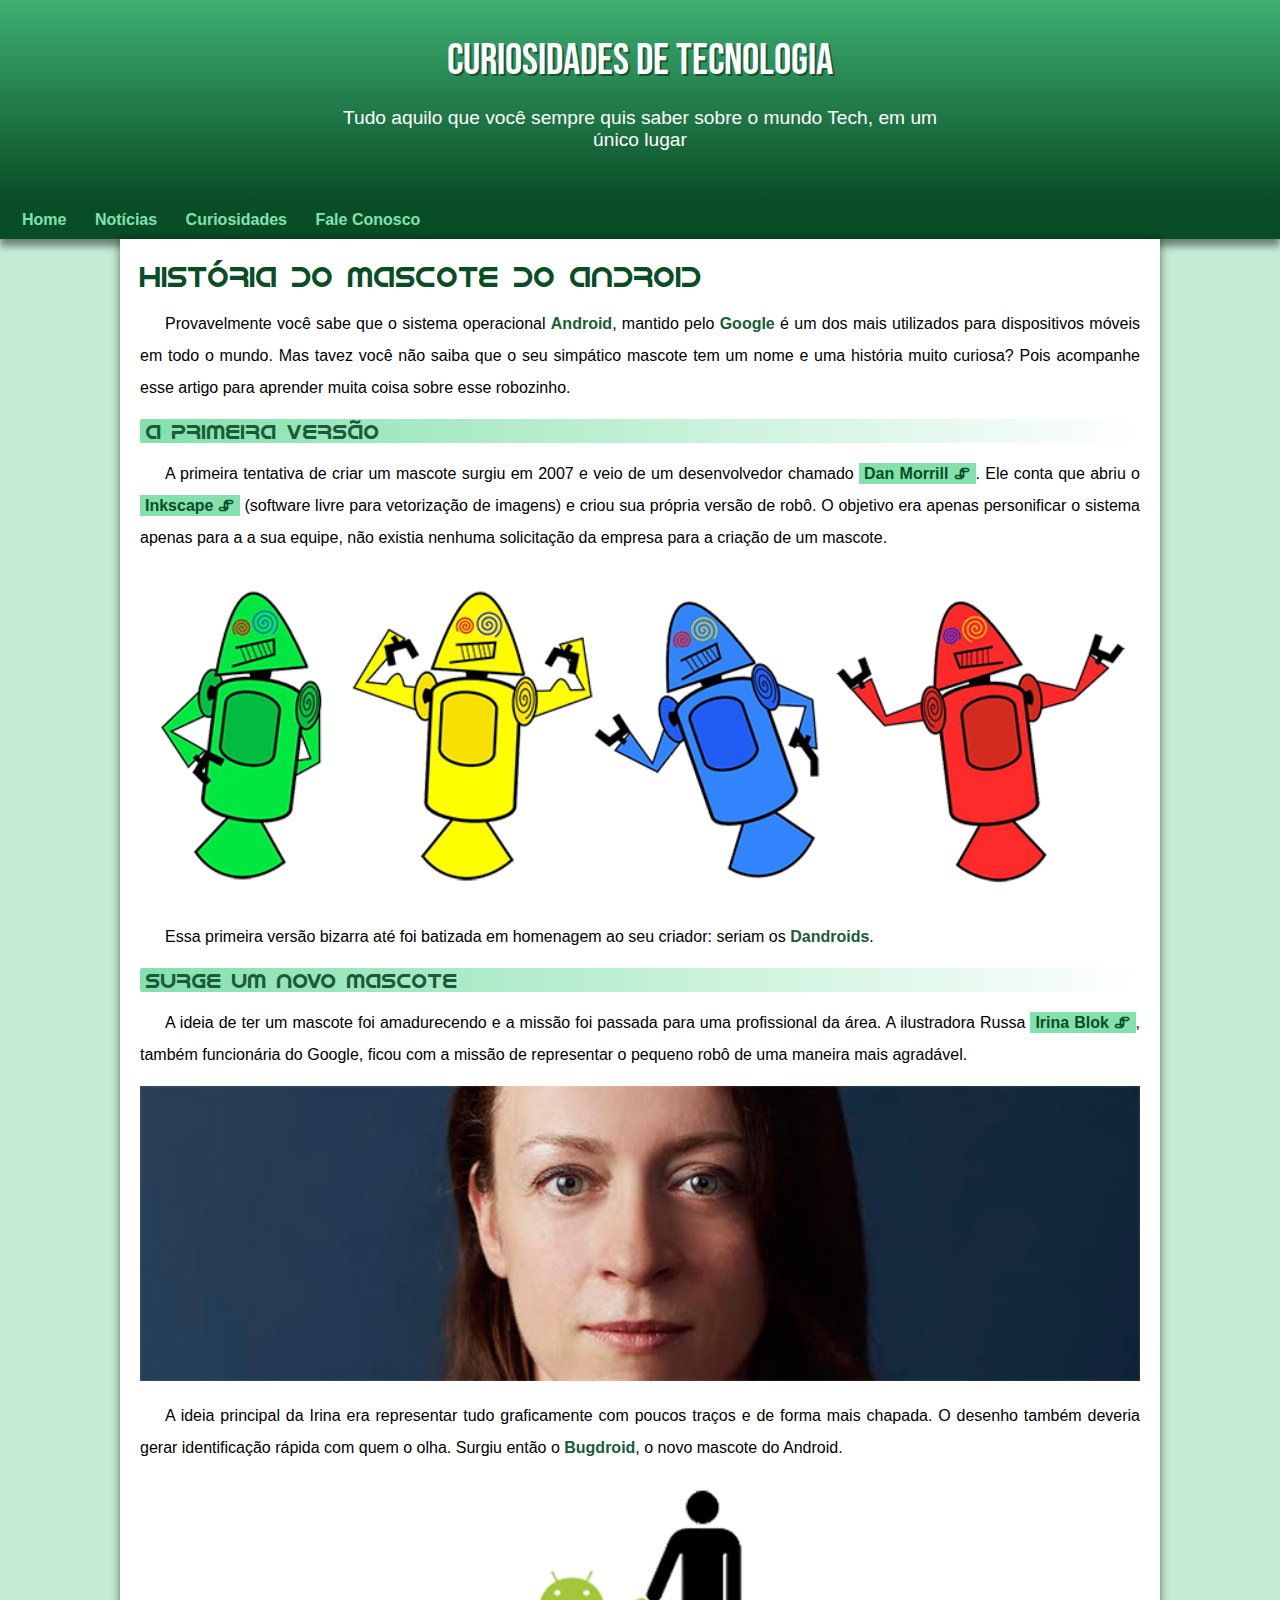
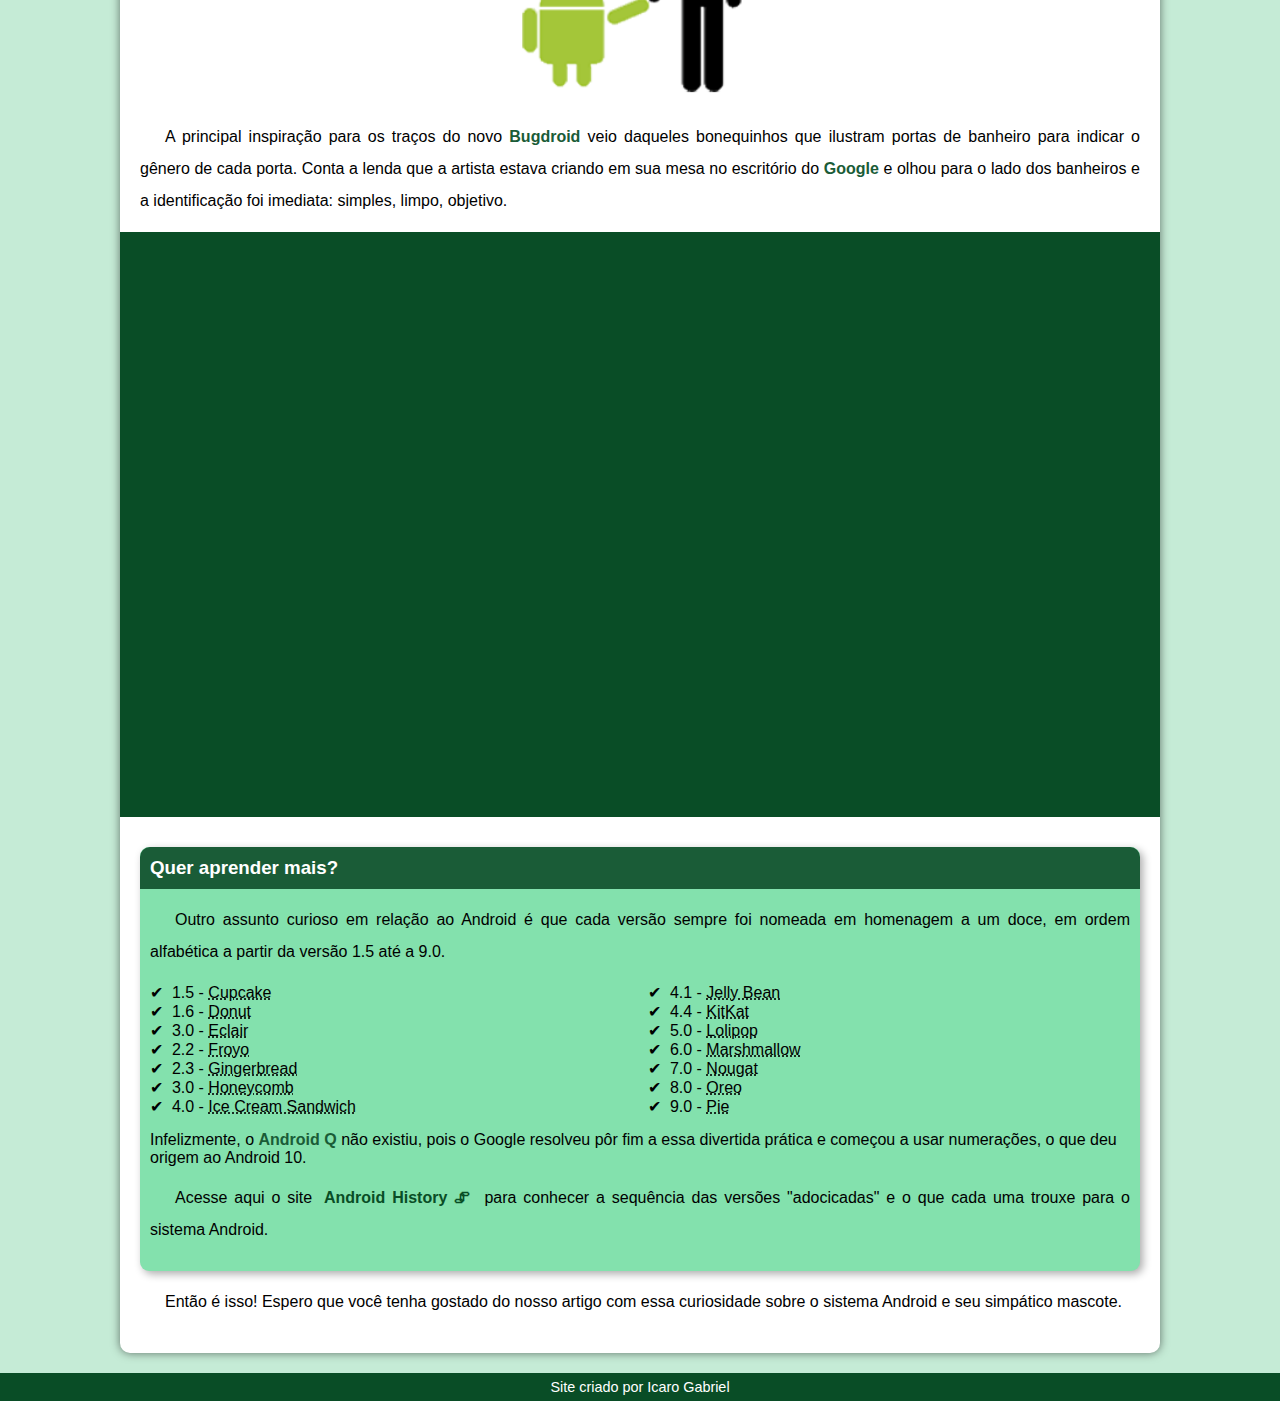
<file: index.html>
<!DOCTYPE html>
<html lang="pt-br">
<head>
    <meta charset="UTF-8">
    <meta name="viewport" content="width=device-width, initial-scale=1.0">
    <title>Como surgiu o mascote do Android?</title>
    <link rel="shortcut icon" href="imagens/favicon.ico" type="image/x-icon">
    <link rel="stylesheet" href="estilo/style.css">
</head>
<body>
    <header>
        <h1>Curiosidades de Tecnologia</h1>
        <p>Tudo aquilo que você sempre quis saber sobre o mundo Tech, em um único lugar</p>
    </header>
    <nav>
        <a href="#">Home</a>
        <a href="#">Notícias</a>
        <a href="#">Curiosidades</a>
        <a href="#">Fale Conosco</a>
    </nav>
    <main>
        <article>
            <h1>
                História do Mascote do Android
            </h1>

            <p>
                Provavelmente você sabe que o sistema operacional <strong>Android</strong>, mantido pelo <strong>Google</strong> é um dos mais utilizados para dispositivos móveis em todo o mundo. Mas tavez você não saiba que o seu simpático mascote tem um nome e uma história muito curiosa? Pois acompanhe esse artigo para aprender muita coisa sobre esse robozinho.
            </p>

            <h2>
                A primeira versão
            </h2>

            <p>
                A primeira tentativa de criar um mascote surgiu em 2007 e veio de um desenvolvedor chamado <a href="https://androidcommunity.com/dan-morrill-shows-us-the-android-mascot-that-almost-was-20130103/" target="_blank" class="externo">Dan Morrill</a>. Ele conta que abriu o <a href="https://inkscape.org/pt-br/" target="_blank" class="externo">Inkscape</a> (software livre para vetorização de imagens) e criou sua própria versão de robô. O objetivo era apenas personificar o sistema apenas para a a sua equipe, não existia nenhuma solicitação da empresa para a criação de um mascote.

            </p>

            <picture>
                <source media="(max-width: 650px)" srcset="imagens/dan-droids-pq.png">
                <img src="imagens/dan-droids.png" alt="Primeiro mascote do Android">
            </picture>

            <p>
                Essa primeira versão bizarra até foi batizada em homenagem ao seu criador: seriam os <strong>Dandroids</strong>.
            </p>

            <h2>
               Surge um novo mascote
            </h2>

            <p>
                A ideia de ter um mascote foi amadurecendo e a missão foi passada para uma profissional da área. A ilustradora Russa <a href="https://www.irinablok.com/android" target="_blank" class="externo">Irina Blok</a>, também funcionária do Google, ficou com a missão de representar o pequeno robô de uma maneira mais agradável.
            </p>

            <picture>
                <source media="(max-width: 670px)" srcset="imagens/irina-blok-pq.jpg">
                <img src="imagens/irina-blok.jpg" alt="Irina Blok, criadora do Bugdroid">
            </picture>

            <p>
                A ideia principal da Irina era representar tudo graficamente com poucos traços e de forma mais chapada. O desenho também deveria gerar identificação rápida com quem o olha. Surgiu então o <strong>Bugdroid</strong>, o novo mascote do Android.
            </p>

            <img src="imagens/bugdroid.png" class="pequena" alt="Bugdroid">

            <p>
                A principal inspiração para os traços do novo <strong>Bugdroid</strong> veio daqueles bonequinhos que ilustram portas de banheiro para indicar o gênero de cada porta. Conta a lenda que a artista estava criando em sua mesa no escritório do <strong>Google</strong> e olhou para o lado dos banheiros e a identificação foi imediata: simples, limpo, objetivo.
            </p>

            <div class="video">
                <iframe width="560" height="315" src="https://www.youtube.com/embed/l2UDgpLz20M?si=2tI73bhXD0lhdRYI" title="YouTube video player" frameborder="0" allow="accelerometer; autoplay; clipboard-write; encrypted-media; gyroscope; picture-in-picture; web-share" referrerpolicy="strict-origin-when-cross-origin" allowfullscreen></iframe>
            </div>
            <aside>
                <h3>
                    Quer aprender mais?
                </h3>

                <p>
                    Outro assunto curioso em relação ao Android é que cada versão sempre foi nomeada em homenagem a um doce, em ordem alfabética a partir da versão 1.5 até a 9.0.
                </p>

                <ul>
                    <li>
                        1.5 - <abbr title="Bolo de Copo">Cupcake</abbr>
                    </li>
                    <li>
                        1.6 - <abbr title="Rosquinha">Donut</abbr>
                    </li>
                    <li>
                        3.0 - <abbr title="Bomba">Eclair</abbr>
                    </li>
                    <li>
                        2.2 - <abbr title="Iogurte Congelado">Froyo</abbr>
                    </li>
                    <li>
                        2.3 - <abbr title="Biscoito de Gengibre">Gingerbread</abbr>
                    </li>
                    <li>
                        3.0 - <abbr title="Favo de Mel">Honeycomb</abbr>
                    </li>
                    <li>
                        4.0 - <abbr title="Sanduíche de Sorvete">Ice Cream Sandwich</abbr>
                    </li>
                    <li>
                        4.1 - <abbr title="Jujuba">Jelly Bean</abbr>
                    </li>
                    <li>
                        4.4 - <abbr title="KitKat">KitKat</abbr>
                    </li>
                    <li>
                        5.0 - <abbr title="Pirulito">Lolipop</abbr>
                    </li>
                    <li>
                        6.0 - <abbr title="Marshmallow">Marshmallow</abbr>
                    </li>
                    <li>
                        7.0 - <abbr title="Torrone">Nougat</abbr>
                    </li>
                    <li>
                        8.0 - <abbr title="Oreo">Oreo</abbr>
                    </li>
                    <li>
                        9.0 - <abbr title="Torta">Pie</abbr>
                    </li>
                </ul>
                    
                </p>
                    Infelizmente, o <strong>Android Q</strong> não existiu, pois o Google resolveu pôr fim a essa divertida prática e começou a usar numerações, o que deu origem ao Android 10.
                </p>

                <p>
                    Acesse aqui o site <a href="https://www.android.com/intl/en_uk/history/#/donut" target="_blank" class="externo">Android History</a> para conhecer a sequência das versões "adocicadas" e o que cada uma trouxe para o sistema Android.
                </p>
            </aside>

            <p>
                Então é isso! Espero que você tenha gostado do nosso artigo com essa curiosidade sobre o sistema Android e seu simpático mascote.
            </p>
        </article>
    </main>
    <footer>
        <p>Site criado por Icaro Gabriel</p>
    </footer>
</body>
</html>
</file>
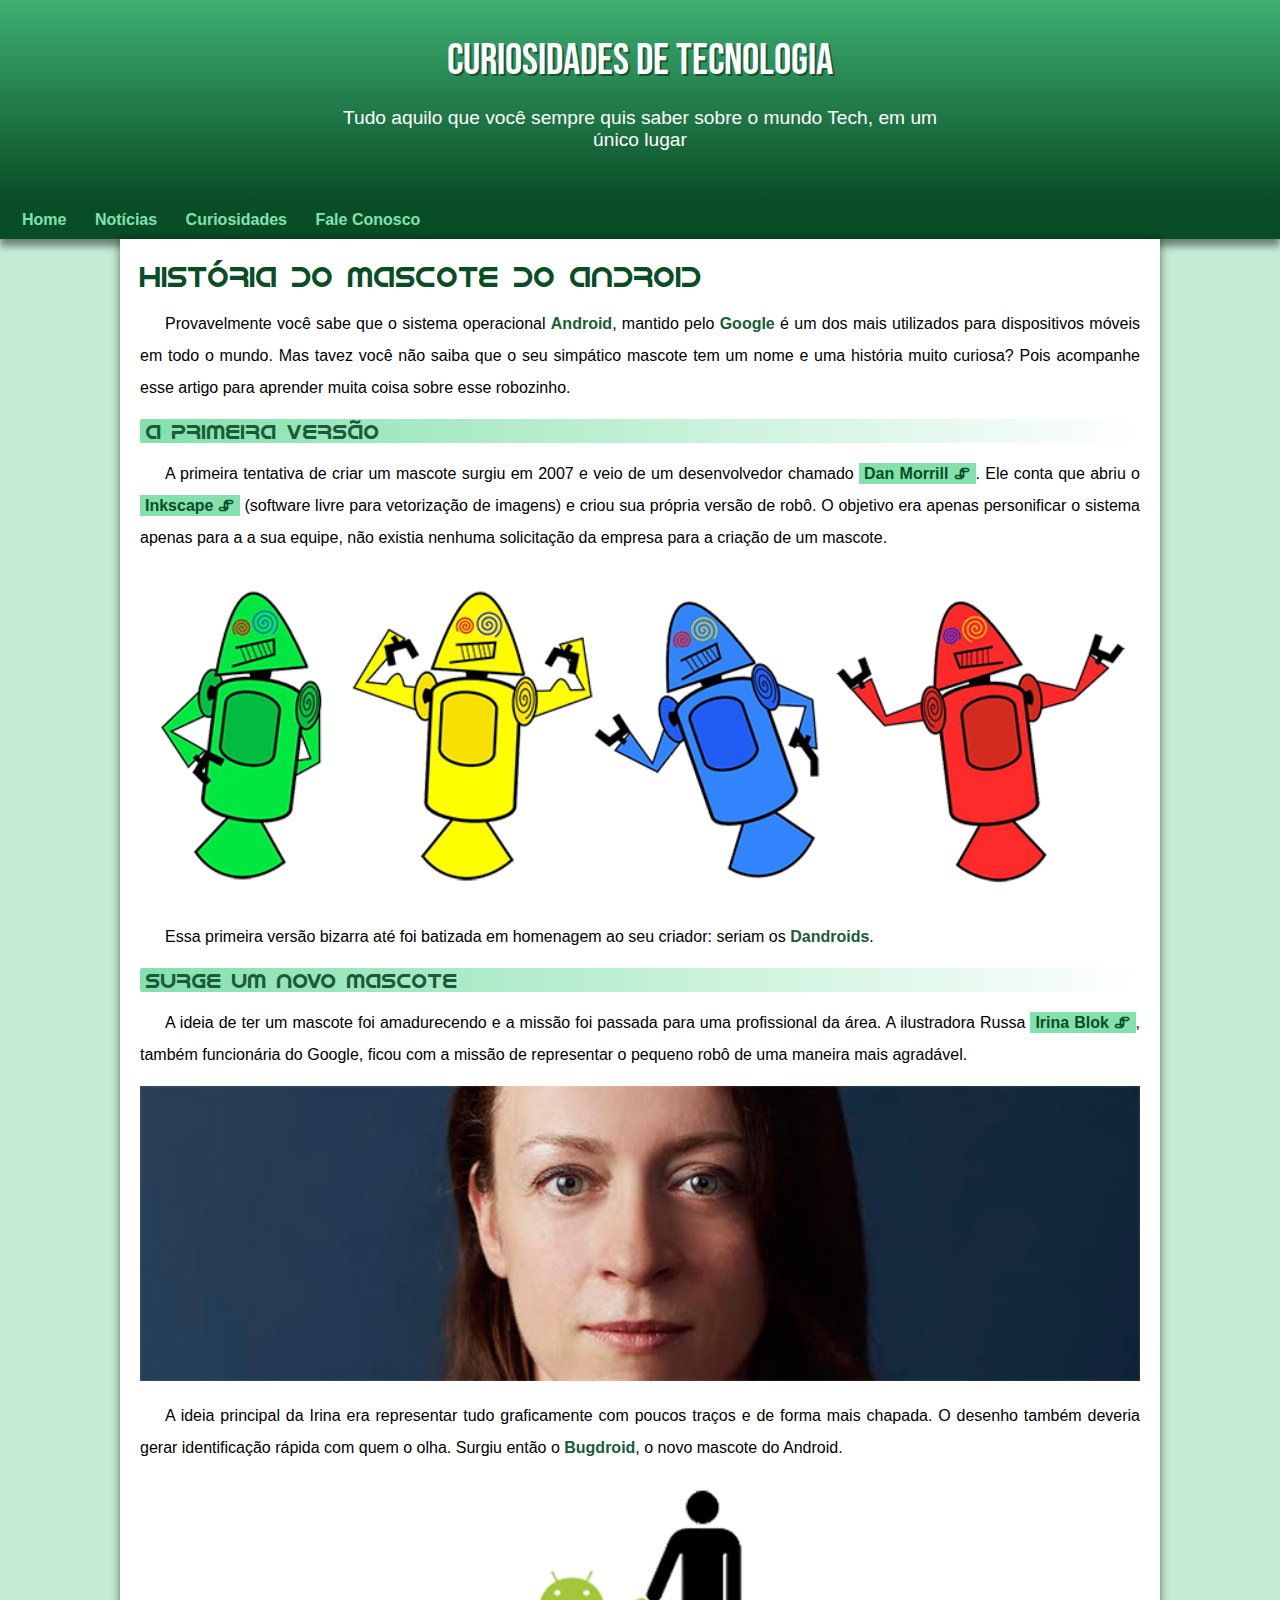
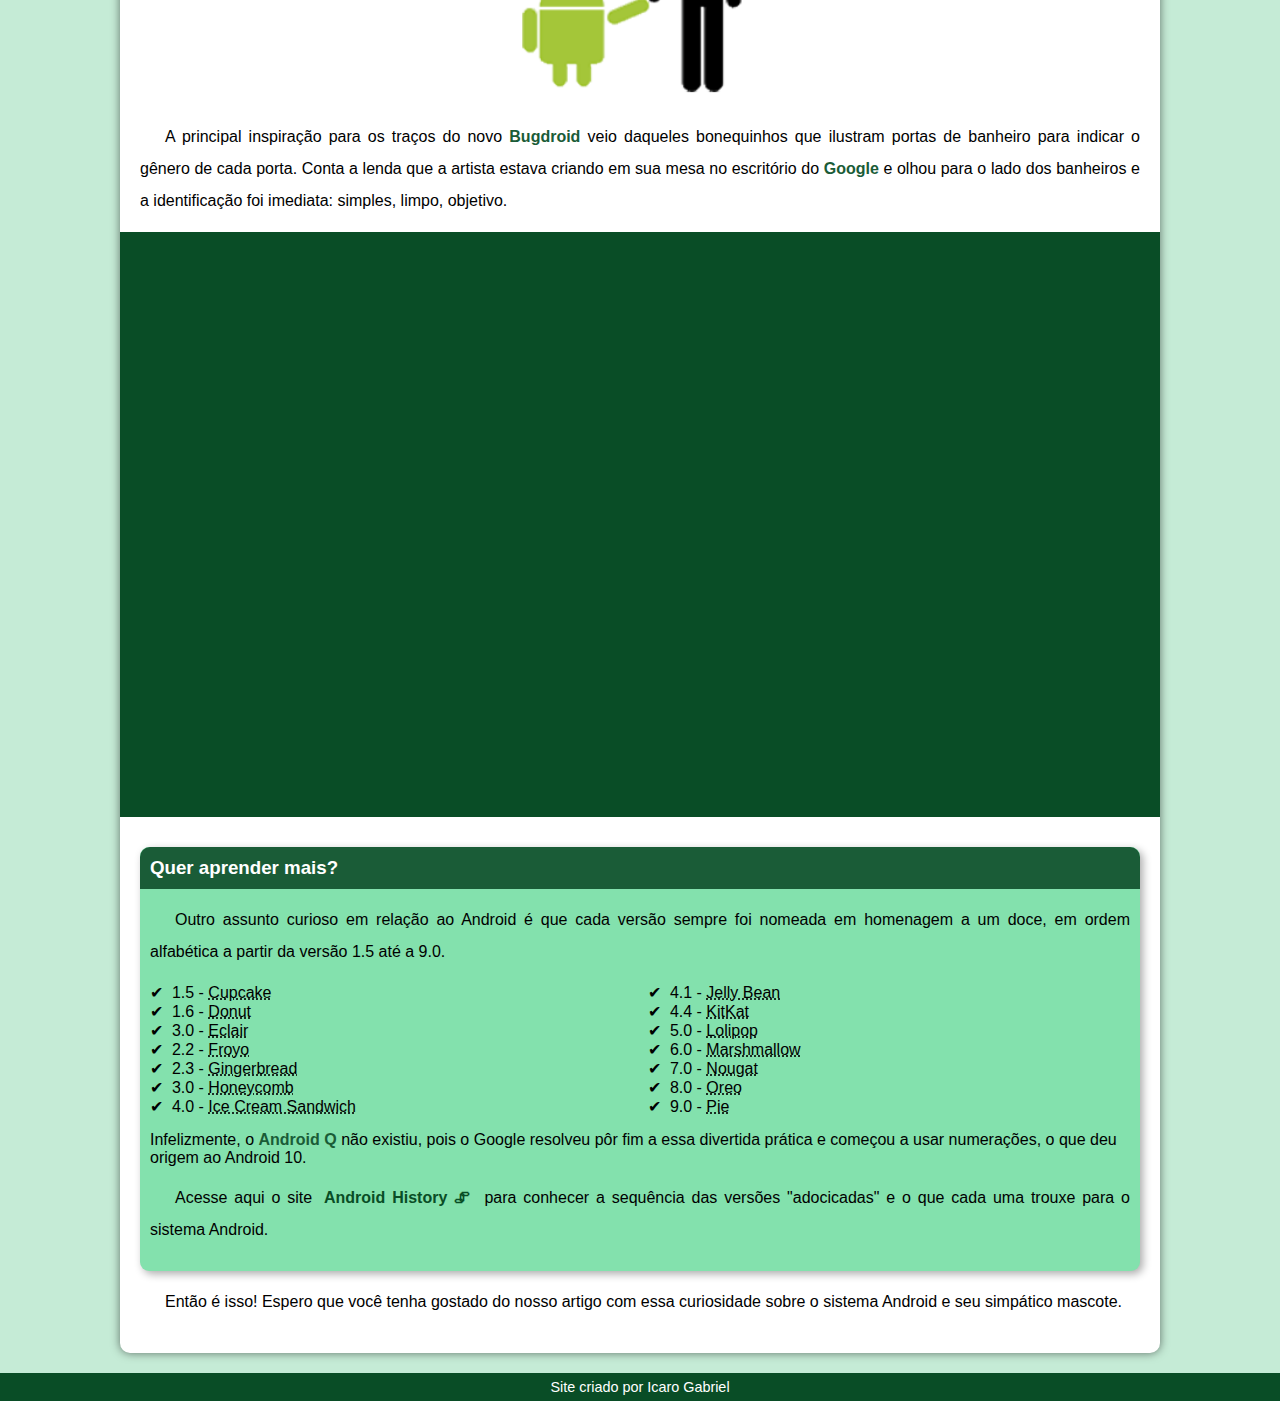
<file: index.html.html>
<!DOCTYPE html>
<html lang="pt-br">
<head>
    <meta charset="UTF-8">
    <meta name="viewport" content="width=device-width, initial-scale=1.0">
    <title>Como surgiu o mascote do Android?</title>
    <link rel="shortcut icon" href="imagens/favicon.ico" type="image/x-icon">
    <link rel="stylesheet" href="estilo/style.css">
</head>
<body>
    <header>
        <h1>Curiosidades de Tecnologia</h1>
        <p>Tudo aquilo que você sempre quis saber sobre o mundo Tech, em um único lugar</p>
    </header>
    <nav>
        <a href="#">Home</a>
        <a href="#">Notícias</a>
        <a href="#">Curiosidades</a>
        <a href="#">Fale Conosco</a>
    </nav>
    <main>
        <article>
            <h1>
                História do Mascote do Android
            </h1>

            <p>
                Provavelmente você sabe que o sistema operacional <strong>Android</strong>, mantido pelo <strong>Google</strong> é um dos mais utilizados para dispositivos móveis em todo o mundo. Mas tavez você não saiba que o seu simpático mascote tem um nome e uma história muito curiosa? Pois acompanhe esse artigo para aprender muita coisa sobre esse robozinho.
            </p>

            <h2>
                A primeira versão
            </h2>

            <p>
                A primeira tentativa de criar um mascote surgiu em 2007 e veio de um desenvolvedor chamado <a href="https://androidcommunity.com/dan-morrill-shows-us-the-android-mascot-that-almost-was-20130103/" target="_blank" class="externo">Dan Morrill</a>. Ele conta que abriu o <a href="https://inkscape.org/pt-br/" target="_blank" class="externo">Inkscape</a> (software livre para vetorização de imagens) e criou sua própria versão de robô. O objetivo era apenas personificar o sistema apenas para a a sua equipe, não existia nenhuma solicitação da empresa para a criação de um mascote.

            </p>

            <picture>
                <source media="(max-width: 650px)" srcset="imagens/dan-droids-pq.png">
                <img src="imagens/dan-droids.png" alt="Primeiro mascote do Android">
            </picture>

            <p>
                Essa primeira versão bizarra até foi batizada em homenagem ao seu criador: seriam os <strong>Dandroids</strong>.
            </p>

            <h2>
               Surge um novo mascote
            </h2>

            <p>
                A ideia de ter um mascote foi amadurecendo e a missão foi passada para uma profissional da área. A ilustradora Russa <a href="https://www.irinablok.com/android" target="_blank" class="externo">Irina Blok</a>, também funcionária do Google, ficou com a missão de representar o pequeno robô de uma maneira mais agradável.
            </p>

            <picture>
                <source media="(max-width: 670px)" srcset="imagens/irina-blok-pq.jpg">
                <img src="imagens/irina-blok.jpg" alt="Irina Blok, criadora do Bugdroid">
            </picture>

            <p>
                A ideia principal da Irina era representar tudo graficamente com poucos traços e de forma mais chapada. O desenho também deveria gerar identificação rápida com quem o olha. Surgiu então o <strong>Bugdroid</strong>, o novo mascote do Android.
            </p>

            <img src="imagens/bugdroid.png" class="pequena" alt="Bugdroid">

            <p>
                A principal inspiração para os traços do novo <strong>Bugdroid</strong> veio daqueles bonequinhos que ilustram portas de banheiro para indicar o gênero de cada porta. Conta a lenda que a artista estava criando em sua mesa no escritório do <strong>Google</strong> e olhou para o lado dos banheiros e a identificação foi imediata: simples, limpo, objetivo.
            </p>

            <div class="video">
                <iframe width="560" height="315" src="https://www.youtube.com/embed/l2UDgpLz20M?si=2tI73bhXD0lhdRYI" title="YouTube video player" frameborder="0" allow="accelerometer; autoplay; clipboard-write; encrypted-media; gyroscope; picture-in-picture; web-share" referrerpolicy="strict-origin-when-cross-origin" allowfullscreen></iframe>
            </div>
            <aside>
                <h3>
                    Quer aprender mais?
                </h3>

                <p>
                    Outro assunto curioso em relação ao Android é que cada versão sempre foi nomeada em homenagem a um doce, em ordem alfabética a partir da versão 1.5 até a 9.0.
                </p>

                <ul>
                    <li>
                        1.5 - <abbr title="Bolo de Copo">Cupcake</abbr>
                    </li>
                    <li>
                        1.6 - <abbr title="Rosquinha">Donut</abbr>
                    </li>
                    <li>
                        3.0 - <abbr title="Bomba">Eclair</abbr>
                    </li>
                    <li>
                        2.2 - <abbr title="Iogurte Congelado">Froyo</abbr>
                    </li>
                    <li>
                        2.3 - <abbr title="Biscoito de Gengibre">Gingerbread</abbr>
                    </li>
                    <li>
                        3.0 - <abbr title="Favo de Mel">Honeycomb</abbr>
                    </li>
                    <li>
                        4.0 - <abbr title="Sanduíche de Sorvete">Ice Cream Sandwich</abbr>
                    </li>
                    <li>
                        4.1 - <abbr title="Jujuba">Jelly Bean</abbr>
                    </li>
                    <li>
                        4.4 - <abbr title="KitKat">KitKat</abbr>
                    </li>
                    <li>
                        5.0 - <abbr title="Pirulito">Lolipop</abbr>
                    </li>
                    <li>
                        6.0 - <abbr title="Marshmallow">Marshmallow</abbr>
                    </li>
                    <li>
                        7.0 - <abbr title="Torrone">Nougat</abbr>
                    </li>
                    <li>
                        8.0 - <abbr title="Oreo">Oreo</abbr>
                    </li>
                    <li>
                        9.0 - <abbr title="Torta">Pie</abbr>
                    </li>
                </ul>
                    
                </p>
                    Infelizmente, o <strong>Android Q</strong> não existiu, pois o Google resolveu pôr fim a essa divertida prática e começou a usar numerações, o que deu origem ao Android 10.
                </p>

                <p>
                    Acesse aqui o site <a href="https://www.android.com/intl/en_uk/history/#/donut" target="_blank" class="externo">Android History</a> para conhecer a sequência das versões "adocicadas" e o que cada uma trouxe para o sistema Android.
                </p>
            </aside>

            <p>
                Então é isso! Espero que você tenha gostado do nosso artigo com essa curiosidade sobre o sistema Android e seu simpático mascote.
            </p>
        </article>
    </main>
    <footer>
        <p>Site criado por Icaro Gabriel</p>
    </footer>
</body>
</html>
</file>
<file: estilo/style.css>
@charset "UTF-8";

/* 
#c5ebd6
#83e1ad
#3ddc84
#2fa866
#1a5c37
#063d1e 
*/

@import url('https://fonts.googleapis.com/css2?family=Bebas+Neue&family=Inter:ital,opsz,wght@0,14..32,100..900;1,14..32,100..900&family=Roboto+Condensed:ital,wght@0,100..900;1,100..900&family=Roboto+Slab:wght@100..900&family=Work+Sans:ital,wght@0,100..900;1,100..900&display=swap');

@font-face {
    font-family: 'Android';
    src: url('../fontes/idroid.otf') format('opentype');
    font-weight: normal;
}

:root {
    --cor0: #c5ebd6;
    --cor1: #83e1ad;
    --cor2: #3ddc84;
    --cor3: #3daf71;
    --cor4: #1a5c37;
    --cor5: #094d26;

    --fonte-padrao: Arial, Verdana, Helvetica, sans-serif;
    --fonte-destaque: 'Bebas Neue', sans-serif;
    --fonte-android: 'Android', cursive;

}

* {
    margin: 0px;
    padding: 0px;
}

body {
    background-color: var(--cor0);
    font-family: var(--fonte-padrao);
}

a.externo::after {
    content: '\00A0\1F587';
}

header {
    background-image: linear-gradient(to bottom, var(--cor3), var(--cor5));
    min-height: 150px;
    text-align: center;
    padding-top: 35px;
}

header > h1 {
    color: white;
    font-family: var(--fonte-destaque);
    margin-bottom: 20px;
    font-weight: normal;
    font-size: 2.7em;
    text-shadow: 2px 2px 0px rgba(0, 0, 0, 0.426);
}

header > p {
    color: white;
    font-family: var(--fonte-padrao);
    font-size: 1.2em;
    max-width: 600px;
    padding-right: 10px;
    padding-left: 10px;
    margin: auto;
    padding-bottom: 50px;
}

nav {
    background-color: var(--cor5);
    padding: 10px;
    box-shadow: 0px 7px 7px rgba(0, 0, 0, 0.452);
}

nav > a {
    color: var(--cor1);
    padding: 12px;
    text-decoration: none;
    font-weight: bold;
    transition-duration: 0.6s;
}

nav > a:hover {
    background-color: var(--cor3);
    color: var(--cor5);
    border-radius: 4px;
}

main {
    margin: auto;
    min-width: 300px;
    max-width: 1000px;
    font-weight: normal;
    padding: 20px;
    margin-bottom: 20px;
    border-radius: 0px 0px 10px 10px;
    background-color: white;
    box-shadow: 0px 0px 10px rgba(0, 0, 0, 0.527);
}

main a {
    text-decoration: none;
    font-weight: bold;
    background-color: var(--cor1);
    color: var(--cor5);
    padding: 2px 5px;

}

main h1 {
    color: var(--cor5);
    font-family: var(--fonte-android);
    font-weight: normal;
    font-size: 1.8em;
}

main h2 {
    font-family: var(--fonte-android);
    color: var(--cor4);
    font-size: 1.3em;
    background-image: linear-gradient(to right, var(--cor1), transparent);
    text-indent: 6px;
    border-radius: 2px;
    font-weight: normal;
}

main p {
    margin: 15px 0px; 
    text-align: justify;
    text-indent: 25px;
    font-size: 1em;
    line-height: 2em;
}

main strong {
    color: var(--cor4);
    font-weight: bold;
}

main a:hover {
    text-decoration: underline;
    color: var(--cor4);
}

main img {
    width: 100%;
}

main img.pequena {
    max-width: 350px;
    display: block;
    margin: auto;
}

div.video {
    background-color: var(--cor5);
    margin: 0px -20px 30px -20px;
    padding: 20px;
    padding-bottom: 56.5%;
   position: relative;
}

div.video > iframe {
    position: absolute;
    top: 5%;
    left: 5%;
    width: 90%;
    height: 90%;
}

aside {
    background-color: var(--cor1);
    padding: 10px;
    border-radius: 9px;
    box-shadow: 3px 3px 8px rgba(0, 0, 0, 0.329);
}

aside > h3 {
    background-color: var(--cor4);
    color: white;
    padding: 10px;
    margin: -10px -10px 0px -10px;
    border-radius: 10px 10px 0px 0px;
}

aside > ul {
    list-style-type: '\2714\00A0';
    list-style-position: inside;
    columns: 2;
}

footer {
    background-color: var(--cor5);
    color: white;
    text-align: center;
    font-size: 0.9em;
    padding: 6px;
}
</file>
